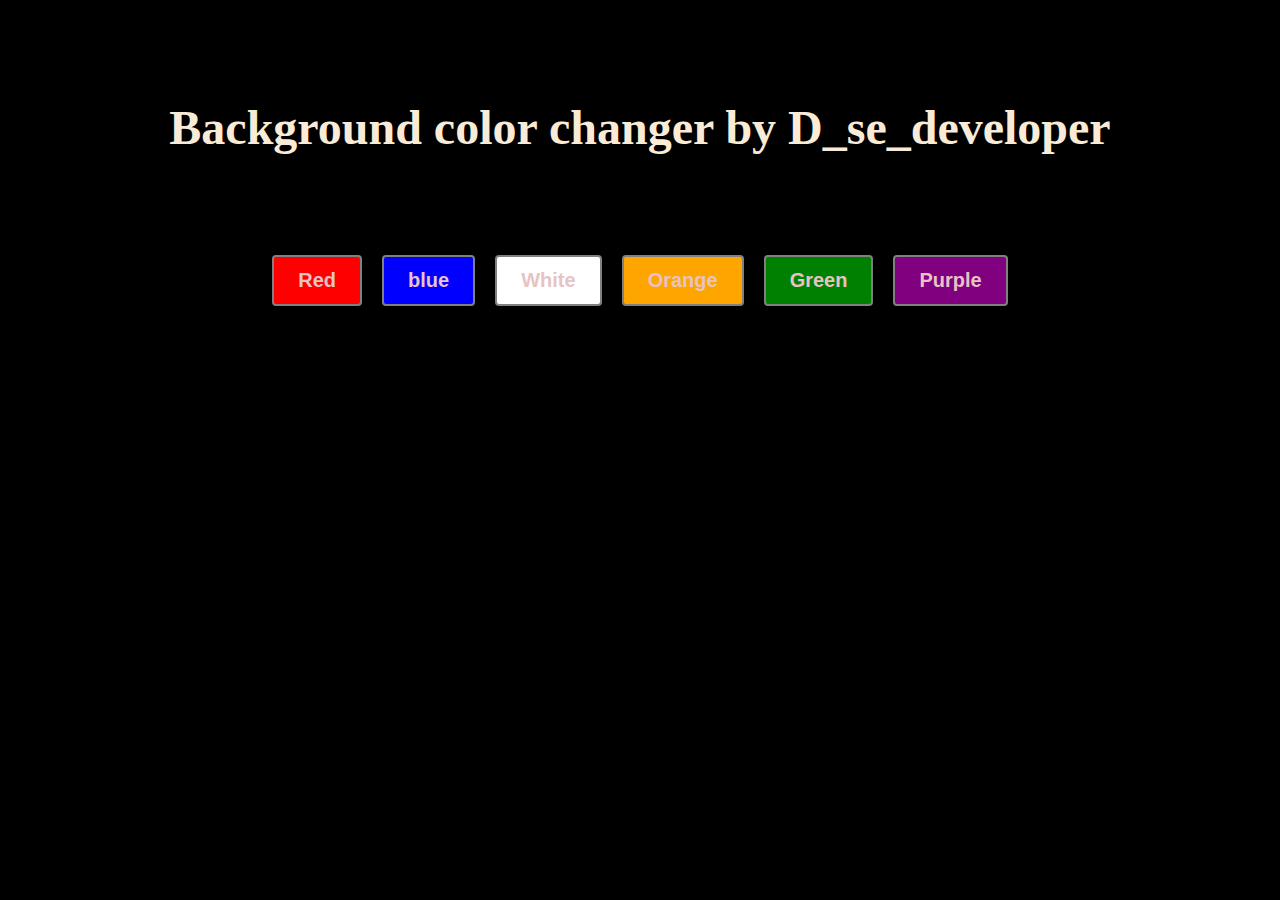
<file: backgroundChanger/index.html>
<!DOCTYPE html>
<html lang="en">
<head>
    <meta charset="UTF-8">
    <meta name="viewport" content="width=device-width, initial-scale=1.0">
    <title>Background Color Changer </title>
    <link rel="stylesheet" href="style.css">
</head>
<body>
  <div class="main-container">
    <h1>Background color changer by D_se_developer</h1>
    <div class="container">
        
   
    <button id="red">Red</button>
    <button id="blue">blue</button>
    <button id="white">White</button>
    <button id="orange">Orange</button>
    <button id="green">Green</button>
    <button id="purple">Purple</button>
  </div>
   </div>  
  <script src="./index.js"></script>
</body>
</html>
</file>
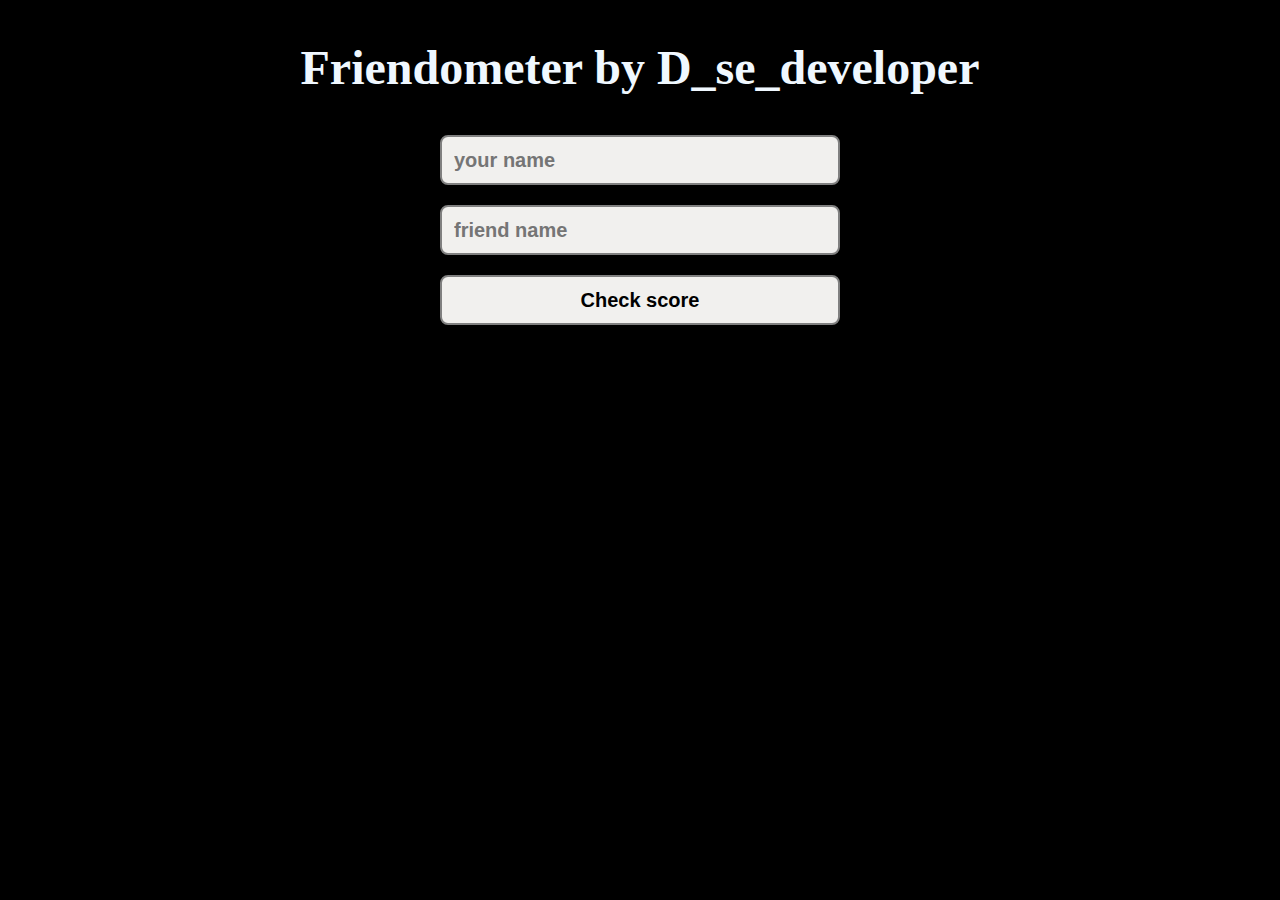
<file: lovecalculator/index.html>
<!DOCTYPE html>
<html lang="en">
<head>
    <meta charset="UTF-8">
    <meta name="viewport" content="width=device-width, initial-scale=1.0">
    <title>Friendometer</title>
    <link rel="stylesheet" href="style.css">
</head>
<body>
    <div class="container">
        <h1>Friendometer by D_se_developer </h1>
            <form >
                <input type="text" id="your-name" placeholder="your name">
                <input type="text" id="friend-name"  placeholder="friend name">
                <button type="button" id="check-btn">Check score</button>

            </form>
         
            <p class="para">
               <span id="result"></span>
            </p>
    </div>
<script src="index.js"></script>
</body>
</html>
</file>
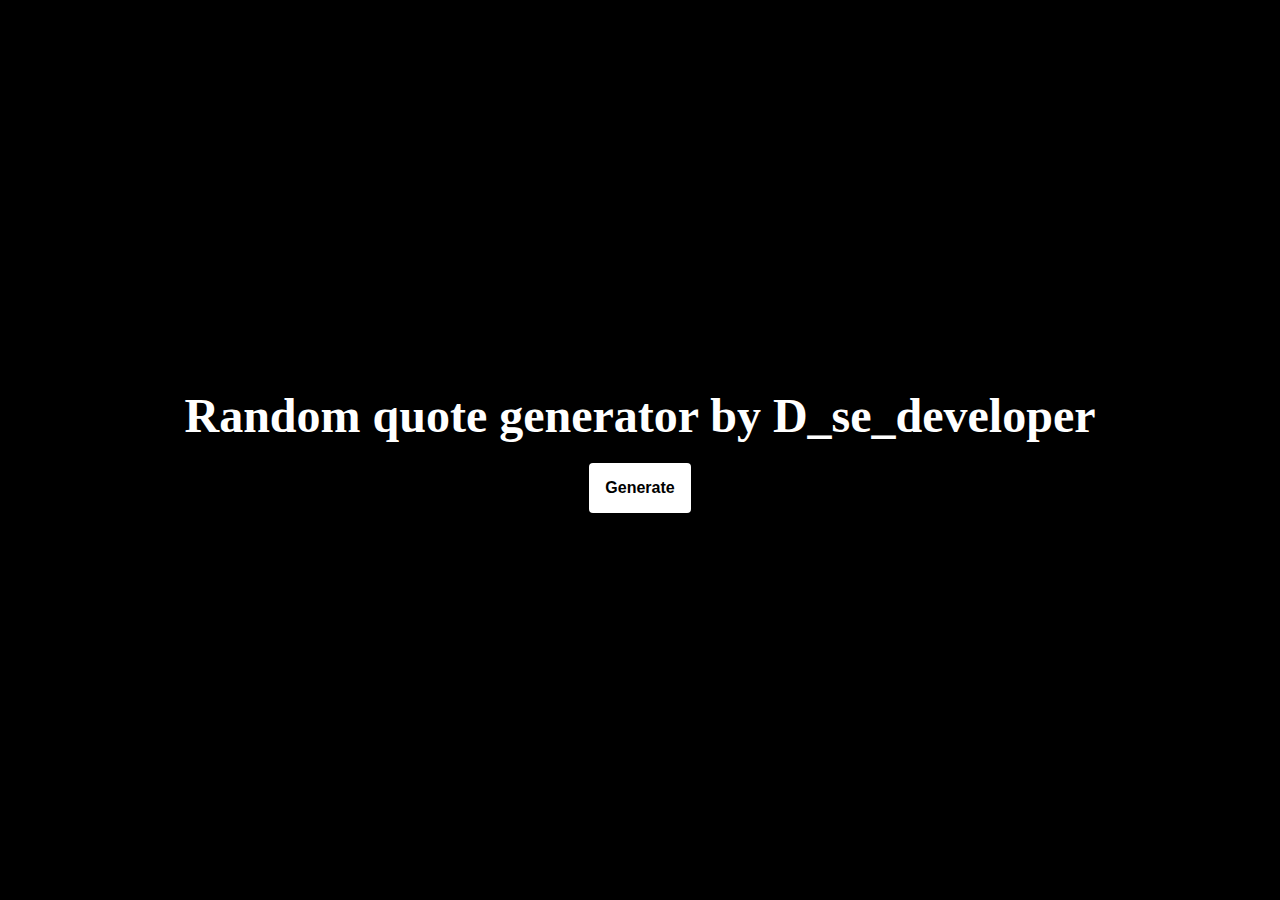
<file: quotegenerator/index.html>
<!DOCTYPE html>
<html lang="en">
<head>
    <meta charset="UTF-8">
    <meta name="viewport" content="width=device-width, initial-scale=1.0">
    <title>Quote generator</title>
    <link rel="stylesheet" href="style.css">
</head>
<body>
 <div class="container">
    <div>

   
    <h1>Random quote generator by D_se_developer</h1>
    <!-- <div id="quote">

    </div> -->
    <button id="generate-btn">Generate</button>
 </div>
  </div>  
 <script src="./index.js"></script> 
</body>
</html>
</file>
<file: backgroundChanger/style.css>
*{
    margin: 0;
    padding: 0;
    box-sizing: border-box;
}
.main-container{
height: 100vh;
    width: 100vw;
    background-color: black;
}
h1{
    color: antiquewhite;
    font-size: 48px;
    text-align: center;
    padding:  100px;
}
.container{
    
    
    display:flex;
    justify-content: center;
    align-items: center;
    gap: 20px;
}
button{
    font-size: 20px;
    font-weight: 700;
    color: rgb(231, 195, 195);
    outline: none;
}
#red{
    background-color: red;
    padding: 12px 24px;
    border: 2px solid gray;
    border-radius: 4px;
}

#green{
    background-color: green;
    padding: 12px 24px;
    border: 2px solid gray;
    border-radius: 4px;
}

#purple{
    background-color: purple;
    padding: 12px 24px;
    border: 2px solid gray;
    border-radius: 4px;
}

#orange{
    background-color: orange;
    padding: 12px 24px;
    border: 2px solid gray;
    border-radius: 4px;
}

#white{
    background-color: white;
    padding: 12px 24px;
    border: 2px solid gray;
    border-radius: 4px;
}

#blue{
    background-color: blue;
    padding: 12px 24px;
    border: 2px solid gray;
    border-radius: 4px;
}
</file>
<file: lovecalculator/style.css>
*{
    margin: 0;
    padding: 0;
    box-sizing: border-box;
}
.container{
   background-color: black;
   height: 100vh;
   width: 100vw;

}
h1{
    font-size: 48px;
    color: aliceblue;
    text-align: center;
    padding-top: 40px;
}
form{
    display: flex;
    flex-direction: column;
    align-items: center;
    justify-content: center;
    gap: 20px;
    padding-top: 40px;

}
.para{
    font-size: 48px;
    text-align: center;
    font-weight: 800;
    color: aliceblue;
    margin-top: 20px;
}
input ,button{
height: 50px;
border: 2px solid grey;
background-color: rgb(241, 240, 238);
color: black;
outline: none;
width: 400px;
padding: 8px 12px;
font-size: 20px;
font-weight: 700;
border-radius: 8px;
}
</file>
<file: quotegenerator/style.css>
*{
    margin: 0;
    padding: 0;
    box-sizing: border-box;
}

.container{
    text-align: center;
    background-color: black;
    height: 100vh;
    width: 100vw;
 display: flex;
 justify-content: center;
 align-items: center;
}
.container h1{
    font-size: 48px;
    color: white;
}
.quote{
    background-color: rgb(22, 42, 2);
    border-radius: 4px;
    border: 2px solid white;
    padding: 12px 24px;
    height: 300px;
    margin-top: 40px;
    display: flex;
    justify-content: center;
    align-items: center;
    font-size: 48px;
    color: white;
    font-weight: 700;
}
button{
    height: 50px;
    padding: 8px 16px;
    border: none;
    border-radius: 4px;
    background-color: white;
    color: black;
    font-size: 16px;
    margin-top: 20px;
    font-weight: 600;
    cursor: pointer;
}
</file>
